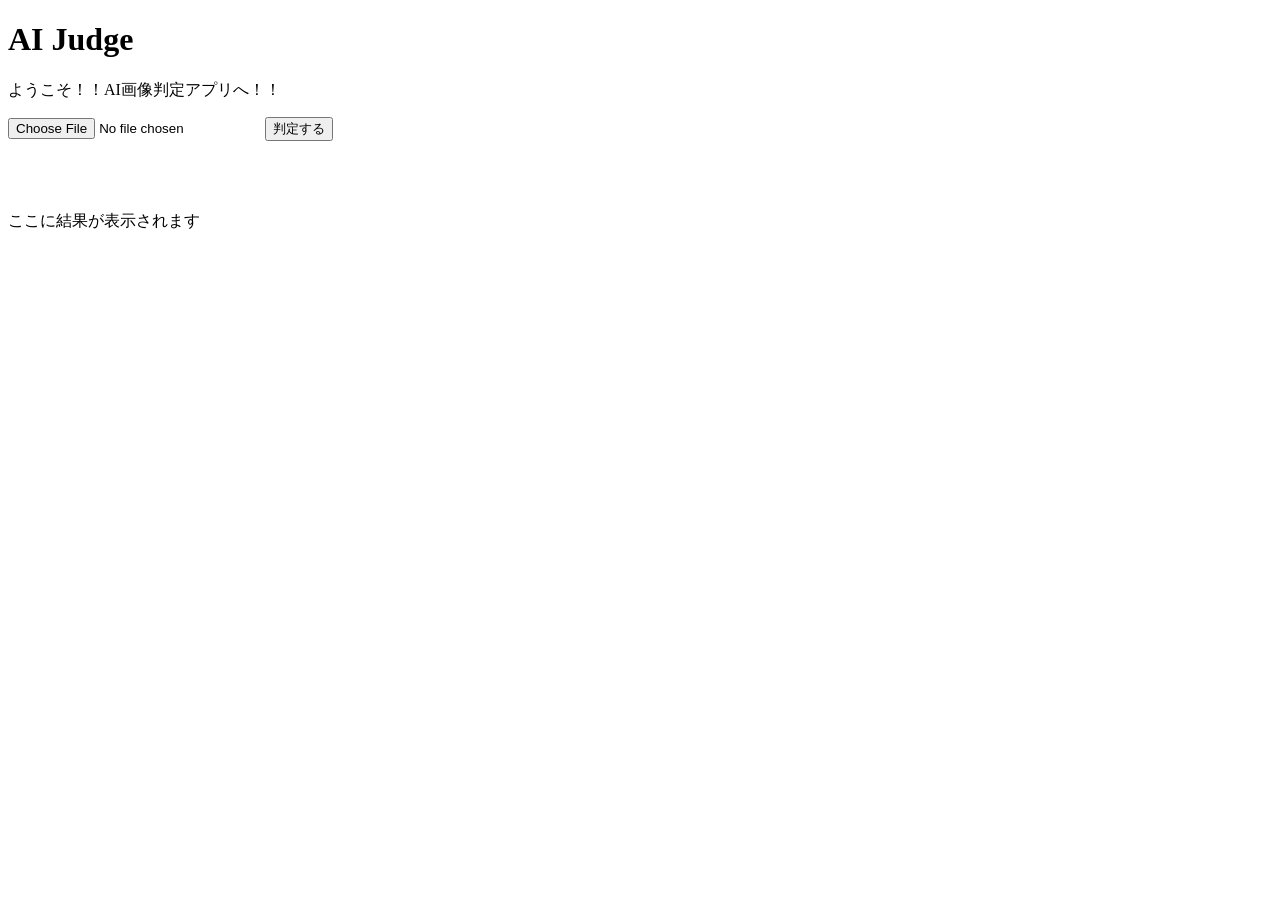
<file: frontend/tamplates/top.html>
<!DOCTYPE html>
<html lang="ja">
<head>
    <meta charset="UTF-8">
    <meta name="viewport" content="width=device-width, initial-scale=1.0">
    <title>AI Judge</title>
</head>
<body>
    <h1>AI Judge</h1>
    <p>ようこそ！！AI画像判定アプリへ！！</p>
    <input type="file" id="imageInput" accept="image/*">
    <button type="button" id="judgeButton">判定する</button>
    <br>
        <br>
            <img id="previewImage" width="300">
        <br>
    <br>

    <p id="result">ここに結果が表示されます</p>
    <script src="../static/javascript/script.js"></script>
</body>
</html>
</file>
